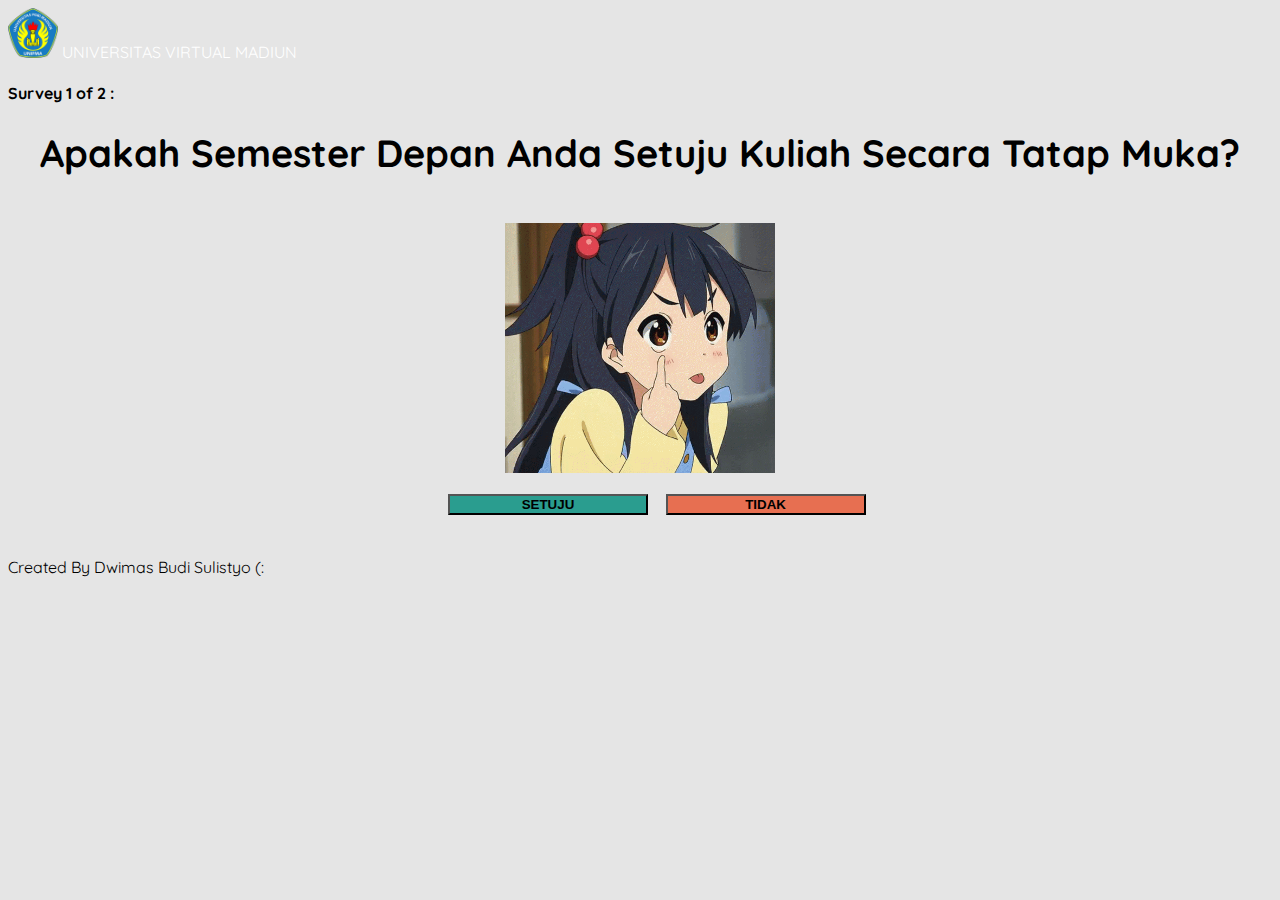
<file: index.html>
<html>
<head>
    <title>UNIPMA UWU</title>
    <meta charset="utf-8">
    <meta name="viewport" content="width=device-width, initial-scale=1">
    <link href="https://cdn.jsdelivr.net/npm/bootstrap@5.0.2/dist/css/bootstrap.min.css" rel="stylesheet" integrity="sha384-EVSTQN3/azprG1Anm3QDgpJLIm9Nao0Yz1ztcQTwFspd3yD65VohhpuuCOmLASjC" crossorigin="anonymous">
    <!--Css Ngarang Dewek-->
    <link rel="stylesheet" type="text/css" href="gabung.css">
    <link rel="icon" href="unipma.png" type="image/gif" sizes="16x16">
</head>
</head>
<body>
<!--Nav-->
    <nav class="navbar navbar-dark bg-dark">
      <div class="container-fluid">
       <a class="navbar-brand" href="index.html">
        <img src="unipma.png" alt="" width="50" height="50" class="d-inline-block align-center rounded-circle">
        UNIVERSITAS VIRTUAL MADIUN
      </a>
      </div>
    </nav>
 <!--Nav-->
<div id="Page1">
       <!--Page1-->
        <div class="survey">
          <h4>Survey 1 of 2 :</h4>
        </div>
          <div class="judul">
              <h1>Apakah Semester Depan Anda Setuju Kuliah Secara Tatap Muka?<h1>
          </div>
          <div class="spacer"></div>
        <div class="pic">
              <img src="ueg.gif" class="rounded-circle text-center " widht="250" height="250">
        </div>
        <div class="spacer"></div>
      <!--page1-->
      <div ID="Ya"> 
             <button type="button" class="blue btn btn-secondary btn-lg center-block" value="Ya" onMouseOver="m()" >SETUJU</button>                
      </div>
      <div ID="Tidak">
          <a href="#" onclick="return show('Page2','Page1');">
            <button type="button" class="red btn btn-secondary btn-lg center-block"type="submit" value="TIDAK">TIDAK</button>
          </a>
      </div>
</div>

<div id="Page2" style="display:none">
     <!--Page2-->
     <div class="survey">
       <h4>Survey 2 of 2 :</h4>
     </div>
     <div class="judul">
       <h1>Apakah Anda Puas Dengan Pendidikan Di Universias Kami?<h1>
     </div>
      <div class="spacer"></div>
      <div class="pic">
        <img src="baka.gif" class="rounded-circle text-center " widht="250" height="250">
      </div>
      <div class="spacer"></div>
      <!--page2-->
      <div ID="Puas">
        <a href="#" onclick="return show('Page3','Page2');">
          <button type="button" class="blue btn btn-secondary btn-lg center-block" value="Puas" >PUAS</button>
        </a>
      </div>
      <div ID="No">
        <button type="button" class="red btn btn-secondary btn-lg center-block" value="No"onMouseOver="f()">TIDAK</button>
      </div>
      <div class="space"></div>
</div>
  <div id="Page3" style="display:none">
    <div class="judul">
        <h1>Terima Kasih Karena Telah Puas Akan Pendidikan di Kampus Kami</h1>
     </div>
  <!--Nav-->

      <div class="pic">
        <img src="cute.gif" class="rounded-circle text-center " widht="250" height="250">
      </div>
      <div class="quotes">
          <div class="tombol">
          <a href="bait.html" >
            <button type="button" class="bait btn btn-secondary btn-lg center-block" value="Lanjut">Lanjut</button>
          </a>
          <a href="#" onclick="return show('Page1','Page3');">
            <button type="button" class="lanjut btn btn-secondary btn-lg center-block" value="Lanjut">Ulangi</button>
           </a>
         </div>
      <h3>Tetap Semangat</h3>
      <h3>Walaupun hidupmu tidak berguna</h3>
      </div>
      
  </div>
<!--nav-->
<div class="spacer"></div>
<div class="spacer"></div>
<div class="spacer"></div>
<!-- Footer -->
  <!-- Copyright -->
 <footer class="footer fixed-bottom mt-auto py-3 bg-light">
  <div class="container">
    <span class="text-muted">Created By Dwimas Budi Sulistyo (:</span>
  </div>
</footer>
  <!-- Copyright -->
  <!--JS-->
<script type="application/javascript" src="gabung.js"></script>
</body>
</html>
</file>
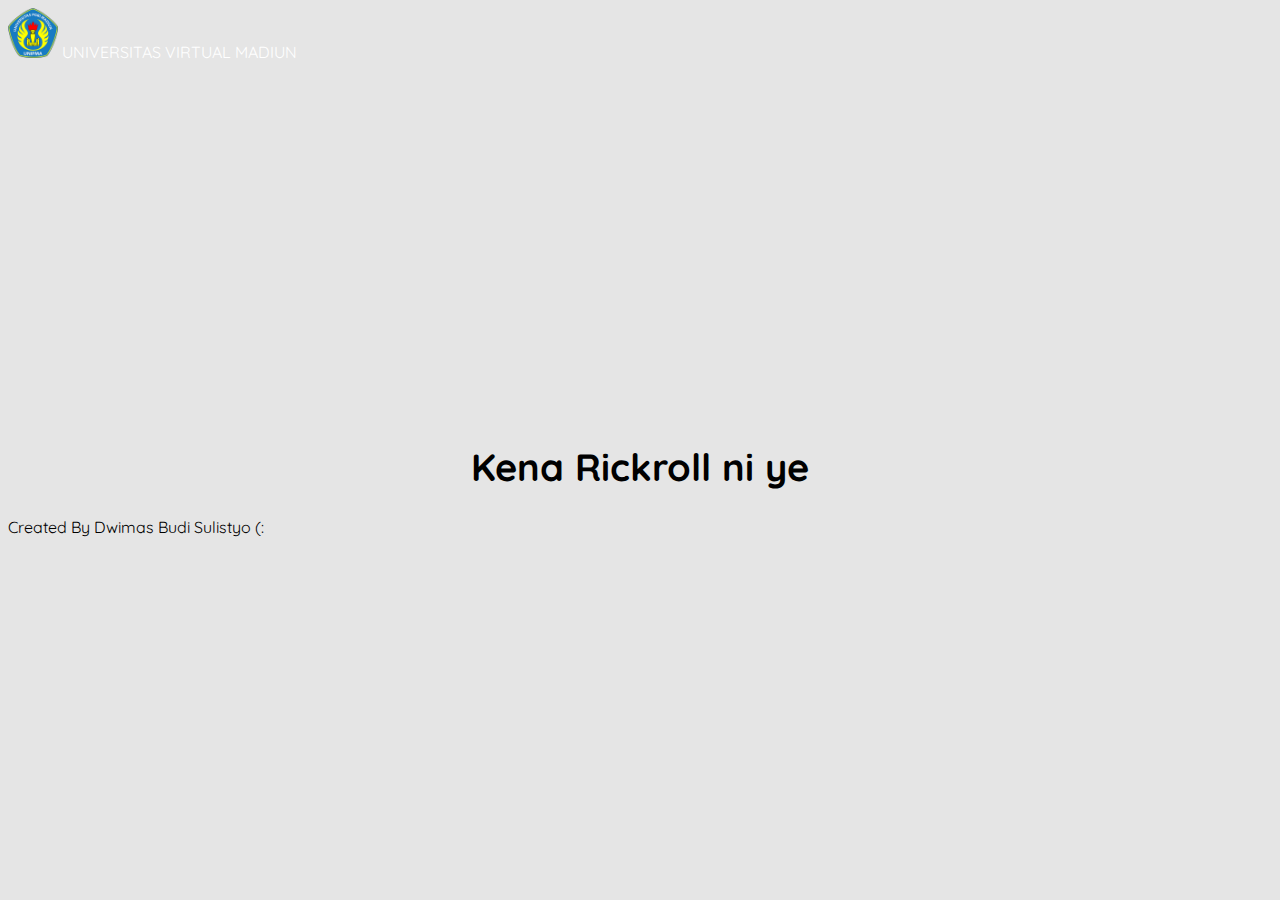
<file: bait.html>
<html>
<head>
    <title>UNIPMA UWU</title>
    <meta charset="utf-8">
    <meta name="viewport" content="width=device-width, initial-scale=1">
    <link href="https://cdn.jsdelivr.net/npm/bootstrap@5.0.2/dist/css/bootstrap.min.css" rel="stylesheet" integrity="sha384-EVSTQN3/azprG1Anm3QDgpJLIm9Nao0Yz1ztcQTwFspd3yD65VohhpuuCOmLASjC" crossorigin="anonymous">
    <!--Css Ngarang Dewek-->
    <link rel="stylesheet" type="text/css" href="gabung.css">
</head>
</head>
<body>
<!--Nav-->
    <nav class="navbar navbar-dark bg-dark">
      <div class="container-fluid">
       <a class="navbar-brand" href="index.html">
        <img src="unipma.png" alt="" width="50" height="50" class="d-inline-block align-center rounded-circle">
        UNIVERSITAS VIRTUAL MADIUN
      </a>
      </div>
    </nav>
 <!--Nav-->
      <div class="video">
        <iframe width="560" height="315" src="https://www.youtube.com/embed/dQw4w9WgXcQ?rel=0?version=3&autoplay=1" title="YouTube video player" frameborder="0" allow="accelerometer; autoplay; clipboard-write; encrypted-media; gyroscope; picture-in-picture" allowfullscreen></iframe>
     </div>
  <div class="spacer"></div>
  <div class="judul">
    <h1>Kena Rickroll ni ye</h1>
  </div>
<footer class="footer fixed-bottom mt-auto py-3 bg-light">
  <div class="container">
    <span class="text-muted">Created By Dwimas Budi Sulistyo (:</span>
  </div>
</footer> 
  <!--JS-->
<script type="application/javascript" src="gabung.js"></script>
</body>
</html>
</file>
<file: gabung.css>
@import url('https://fonts.googleapis.com/css2?family=Quicksand:wght@300&display=swap');
body{
	font-weight: normal;
	font-family: 'Quicksand', sans-serif;
	background-color: #e5e5e5;
}
a {
	text-decoration: none;
	color:white;
} 

p{
	font-weight: bold;
	color: black;
}
h4{
	color: black;
}
h3,h1 {
	font-weight: bold;
}
.judul h1{
 	font-weight: bold;
 }
.nav span{
	color: white;
}
.spacer{
	padding: 10px 0px; 
	height: 1px;
}

.judul h1{
	font-size: 38px;
	text-align: center;
}
.pic{
	margin:0 auto;
		width: 100%;
	text-align: center;
}
titik{
	color: red;
	font-size: 70px;
}
.quotes{
	width: 100%;
	padding: 10px 10px 10px 10px;
	text-align: center;
}
#Tidak{
	position:absolute;
	left: 52%; 
	text-align: center;
	
}
#Puas{
	position:absolute; 
	left: 35%;
	text-align: center;	
}
#No{
	position:absolute;
	left: 52%; 
	text-align: center;
	
}
#Ya{
	position:absolute; 
	left: 35%;
	text-align: center;	
}
.space{
	width: 100%;
	height: 90px;

}
.blue{
	width:200px; 
	font-weight: bold;
	background-color: #2a9d8f;
	text-align: center;
}
.red{
	width:200px; 
	font-weight: bold; 
	background-color: #e76f51;
	text-align: center
}
.lanjut{
	text-align: center;
	margin:0 auto;
	background-color: #2a9d8f;
	width:200px; 
	font-weight: bold;
}
.bait{
	text-align: center;
	margin:0 auto;
	background-color: #e76f51;
	width:200px; 
	font-weight: bold;
}
.tombol{
	width: 100%;
	margin: 0 auto;
}
.video{
	width: 100%;
	padding: 10px 10px 10px 10px;
	text-align: center;
	margin: 0 auto;
}
@media only screen and (max-width: 600px) {
 .judul h1{
 	font-size: 28px;
 	font-weight: bold;
 }
 #Tidak{
	position:absolute;
	left: 55%; 
	text-align: center;
	
}
#Ya{
	position:absolute; 
	left: 15%;
	text-align: center;	
}
#Puas{
	position:absolute; 
	left: 15%;
	text-align: center;	
}
#No{
	position:absolute;
	left: 55%; 
	text-align: center;
	
}
.blue{
	width:120px; 
}
.red{
	width:120px; 

}
.footer span{
	font-size: 10px;
}
iframe{
	width: 100%;
	height: 300px;
}
.btn{
	margin: 5px 5px 5px 5px;
}

}
</file>
